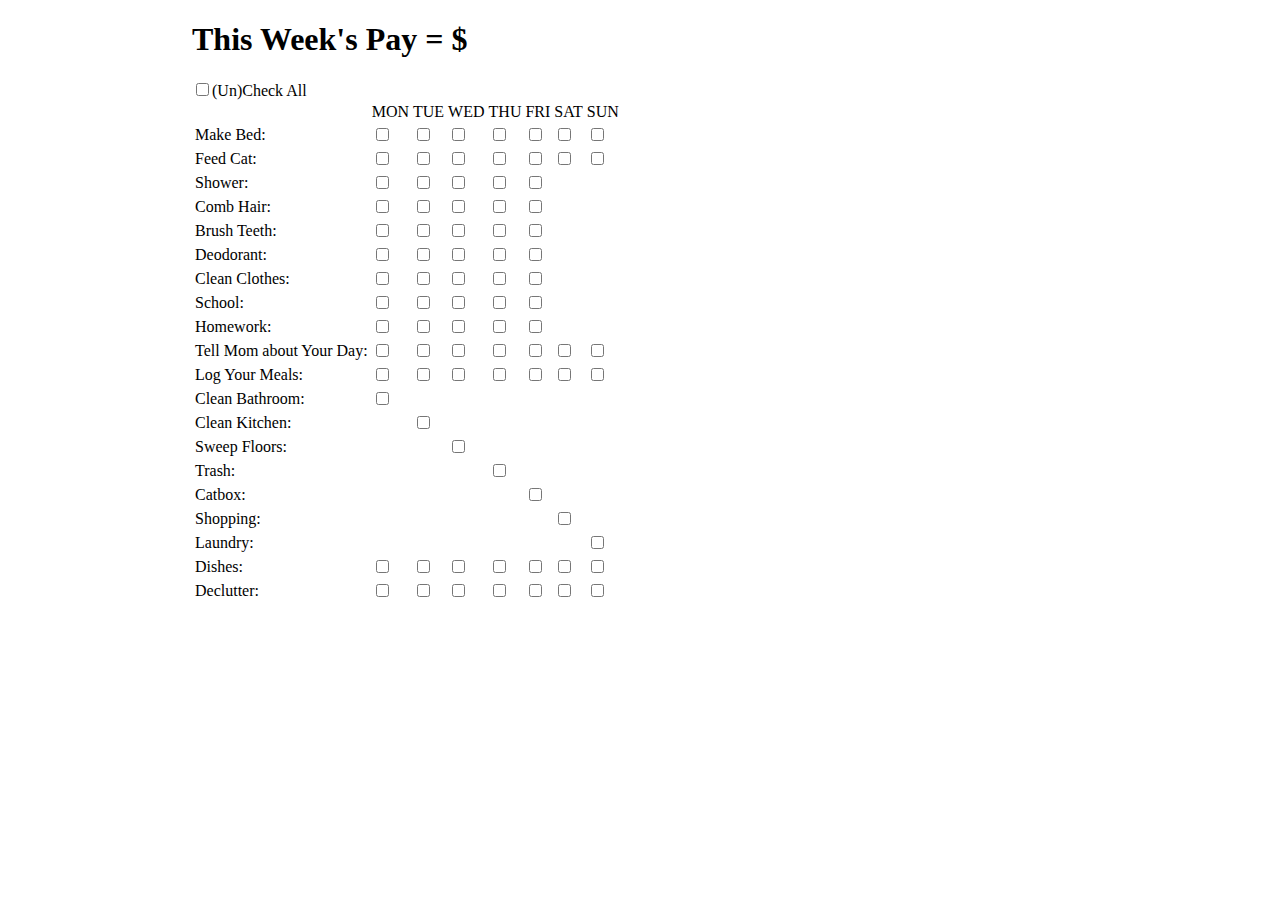
<file: payday.html>
<!DOCTYPE html>
<html>
<head>
<title>Johnathan's Chores</title>
<style>
	body {	margin: auto;
		width: 70%;}

</style>
</head>
<body>
<h1 id="pay">This Week's Pay = $</h1>

<form id="frm1"><input type="checkbox" value="0" onclick="checkAll(this)">(Un)Check All<table>
<tr><td></td><td>MON</td><td>TUE</td><td>WED</td><td>THU</td><td>FRI</td><td>SAT</td><td>SUN</td></tr>
<tr><td>Make Bed: </td><td><input type="checkbox" name="mon_bed" value=".1" onclick="calculatePay()"></td><td>
<input type="checkbox" name="tue_bed" value=".05" onclick="calculatePay()"></td><td>
<input type="checkbox" name="wed_bed" value=".05" onclick="calculatePay()"></td><td>
<input type="checkbox" name="thu_bed" value=".05" onclick="calculatePay()"></td><td>
<input type="checkbox" name="fri_bed" value=".05" onclick="calculatePay()"></td><td>
<input type="checkbox" name="sat_bed" value=".05" onclick="calculatePay()"></td><td>
<input type="checkbox" name="sun_bed" value=".05" onclick="calculatePay()"></td></tr>

<tr><td>Feed Cat: </td><td><input type="checkbox" name="mon_cat" value=".1" onclick="calculatePay()"></td><td>
<input type="checkbox" name="tue_cat" value=".05" onclick="calculatePay()"></td><td>
<input type="checkbox" name="wed_cat" value=".05" onclick="calculatePay()"></td><td>
<input type="checkbox" name="thu_cat" value=".05" onclick="calculatePay()"></td><td>
<input type="checkbox" name="fri_cat" value=".05" onclick="calculatePay()"></td><td>
<input type="checkbox" name="sat_cat" value=".05" onclick="calculatePay()"></td><td>
<input type="checkbox" name="sun_cat" value=".05" onclick="calculatePay()"></td></tr>

<tr><td>Shower: </td><td>
<input type="checkbox" name="mon_shower" value=".50" onclick="calculatePay()"></td><td>
<input type="checkbox" name="wed_shower" value=".50" onclick="calculatePay()"></td><td>
<input type="checkbox" name="fri_shower" value=".50" onclick="calculatePay()"></td><td>
<input type="checkbox" name="fri_shower" value=".50" onclick="calculatePay()"></td><td>
<input type="checkbox" name="fri_shower" value=".50" onclick="calculatePay()"></td><td></tr>

<tr><td>Comb Hair: </td><td>
<input type="checkbox" name="mon_hair" value=".25" onclick="calculatePay()"></td><td>
<input type="checkbox" name="tue_hair" value=".25" onclick="calculatePay()"></td><td>
<input type="checkbox" name="wed_hair" value=".25" onclick="calculatePay()"></td><td>
<input type="checkbox" name="thu_hair" value=".25" onclick="calculatePay()"></td><td>
<input type="checkbox" name="fri_hair" value=".25" onclick="calculatePay()"></td></tr>

<tr><td>Brush Teeth: </td><td>
<input type="checkbox" name="mon_teeth" value=".25" onclick="calculatePay()"></td><td>
<input type="checkbox" name="tue_teeth" value=".25" onclick="calculatePay()"></td><td>
<input type="checkbox" name="wed_teeth" value=".25" onclick="calculatePay()"></td><td>
<input type="checkbox" name="thu_teeth" value=".25" onclick="calculatePay()"></td><td>
<input type="checkbox" name="fri_teeth" value=".25" onclick="calculatePay()"></td></tr>

<tr><td>Deodorant: </td><td>
<input type="checkbox" name="mon_deodorant" value=".25" onclick="calculatePay()"></td><td>
<input type="checkbox" name="tue_deodorant" value=".25" onclick="calculatePay()"></td><td>
<input type="checkbox" name="wed_deodorant" value=".25" onclick="calculatePay()"></td><td>
<input type="checkbox" name="thu_deodorant" value=".25" onclick="calculatePay()"></td><td>
<input type="checkbox" name="fri_deodorant" value=".25" onclick="calculatePay()"></td></tr>

<tr><td>Clean Clothes: </td><td>
<input type="checkbox" name="mon_clothes" value=".50" onclick="calculatePay()"></td><td>
<input type="checkbox" name="tue_clothes" value=".50" onclick="calculatePay()"></td><td>
<input type="checkbox" name="wed_clothes" value=".50" onclick="calculatePay()"></td><td>
<input type="checkbox" name="thu_clothes" value=".50" onclick="calculatePay()"></td><td>
<input type="checkbox" name="fri_clothes" value=".50" onclick="calculatePay()"></td></tr>

<tr><td>School: </td><td>
<input type="checkbox" name="mon_school" value="1" onclick="calculatePay()"></td><td>
<input type="checkbox" name="tue_school" value="1" onclick="calculatePay()"></td><td>
<input type="checkbox" name="wed_school" value="1" onclick="calculatePay()"></td><td>
<input type="checkbox" name="thu_school" value="1" onclick="calculatePay()"></td><td>
<input type="checkbox" name="fri_school" value="1" onclick="calculatePay()"></td></tr>

<tr><td>Homework: </td><td>
<input type="checkbox" name="mon_homework" value="1" onclick="calculatePay()"></td><td>
<input type="checkbox" name="tue_homework" value="1" onclick="calculatePay()"></td><td>
<input type="checkbox" name="wed_homework" value="1" onclick="calculatePay()"></td><td>
<input type="checkbox" name="thu_homework" value="1" onclick="calculatePay()"></td><td>
<input type="checkbox" name="fri_homework" value="1" onclick="calculatePay()"></td></tr>

<tr><td>Tell Mom about Your Day: </td><td>
<input type="checkbox" name="mon_call" value="2" onclick="calculatePay()"></td><td>
<input type="checkbox" name="tue_call" value="2" onclick="calculatePay()"></td><td>
<input type="checkbox" name="wed_call" value="2" onclick="calculatePay()"></td><td>
<input type="checkbox" name="thu_call" value="2" onclick="calculatePay()"></td><td>
<input type="checkbox" name="fri_call" value="2" onclick="calculatePay()"></td><td>
<input type="checkbox" name="sat_call" value="2" onclick="calculatePay()"></td><td>
<input type="checkbox" name="sun_call" value="2" onclick="calculatePay()"></td></tr>

<tr><td>Log Your Meals: </td><td>
<input type="checkbox" name="mon_meals" value="2" onclick="calculatePay()"></td><td>
<input type="checkbox" name="tue_meals" value="2" onclick="calculatePay()"></td><td>
<input type="checkbox" name="wed_meals" value="2" onclick="calculatePay()"></td><td>
<input type="checkbox" name="thu_meals" value="2" onclick="calculatePay()"></td><td>
<input type="checkbox" name="fri_meals" value="2" onclick="calculatePay()"></td><td>
<input type="checkbox" name="sat_meals" value="2" onclick="calculatePay()"></td><td>
<input type="checkbox" name="sun_meals" value="2" onclick="calculatePay()"></td></tr>

<tr><td>Clean Bathroom: 
</td>
<td><input type="checkbox" name="bathroom" value="5" onclick="calculatePay()"></td>
<td></td><td></td><td></td><td></td><td></td><td></td></tr>

<tr><td>Clean Kitchen: 
</td><td></td>
<td><input type="checkbox" name="kitchen" value="5" onclick="calculatePay()"></td>
<td></td><td></td><td></td><td></td><td></td></tr>

<tr><td>Sweep Floors: 
</td><td></td><td></td>
<td><input type="checkbox" name="floors" value="5" onclick="calculatePay()"></td>
<td></td><td></td><td></td><td></td></tr>

<tr><td>Trash: 
</td><td></td><td></td><td></td>
<td><input type="checkbox" name="trash" value="5" onclick="calculatePay()"></td>
<td></td><td></td><td></td></tr>

<tr><td>Catbox: 
</td><td></td><td></td><td></td><td></td>
<td><input type="checkbox" name="catbox" value="5" onclick="calculatePay()"></td>
<td></td><td></td></tr>

<tr><td>Shopping: 
</td><td></td><td></td><td></td><td></td><td></td>
<td><input type="checkbox" name="shopping" value="5" onclick="calculatePay()"></td>
<td></td></tr>

<tr><td>Laundry: 
</td><td></td><td></td><td></td><td></td><td></td><td></td>
<td><input type="checkbox" name="laundry" value="5" onclick="calculatePay()"></td>
</tr>



<tr><td>Dishes: </td><td>
<input type="checkbox" name="mon_dishes" value=".50" onclick="calculatePay()"></td><td>
<input type="checkbox" name="tue_dishes" value=".50" onclick="calculatePay()"></td><td>
<input type="checkbox" name="wed_dishes" value=".50" onclick="calculatePay()"></td><td>
<input type="checkbox" name="thu_dishes" value=".50" onclick="calculatePay()"></td><td>
<input type="checkbox" name="fri_dishes" value=".50" onclick="calculatePay()"></td><td>
<input type="checkbox" name="sat_dishes" value=".50" onclick="calculatePay()"></td><td>
<input type="checkbox" name="sun_dishes" value=".50" onclick="calculatePay()"></td></tr>

<tr><td>Declutter: </td><td>
<input type="checkbox" name="mon_clutter" value=".50" onclick="calculatePay()"></td><td>
<input type="checkbox" name="tue_clutter" value=".50" onclick="calculatePay()"></td><td>
<input type="checkbox" name="wed_clutter" value=".50" onclick="calculatePay()"></td><td>
<input type="checkbox" name="thu_clutter" value=".50" onclick="calculatePay()"></td><td>
<input type="checkbox" name="fri_clutter" value=".50" onclick="calculatePay()"></td><td>
<input type="checkbox" name="sat_clutter" value=".50" onclick="calculatePay()"></td><td>
<input type="checkbox" name="sun_clutter" value=".50" onclick="calculatePay()"></td></tr>
</table>
</form> 




<script>
function calculatePay() {
    var x = document.getElementById("frm1");
    var pay = 0;
    var i;
    for (i = 0; i < x.length ;i++) {
        if (x.elements[i].checked) pay += parseFloat(x.elements[i].value);
    }
    document.getElementById("pay").innerHTML = "This Week's Pay = $" + pay.toFixed(2);
}
</script>

<script language="JavaScript">
function checkAll(bx) {
  var cbs = document.getElementsByTagName('input');
  for(var i=0; i < cbs.length; i++) {
    if(cbs[i].type == 'checkbox') {
      cbs[i].checked = bx.checked;
    }
  }
  calculatePay();
}
</script>

</body>
</html>
</file>
